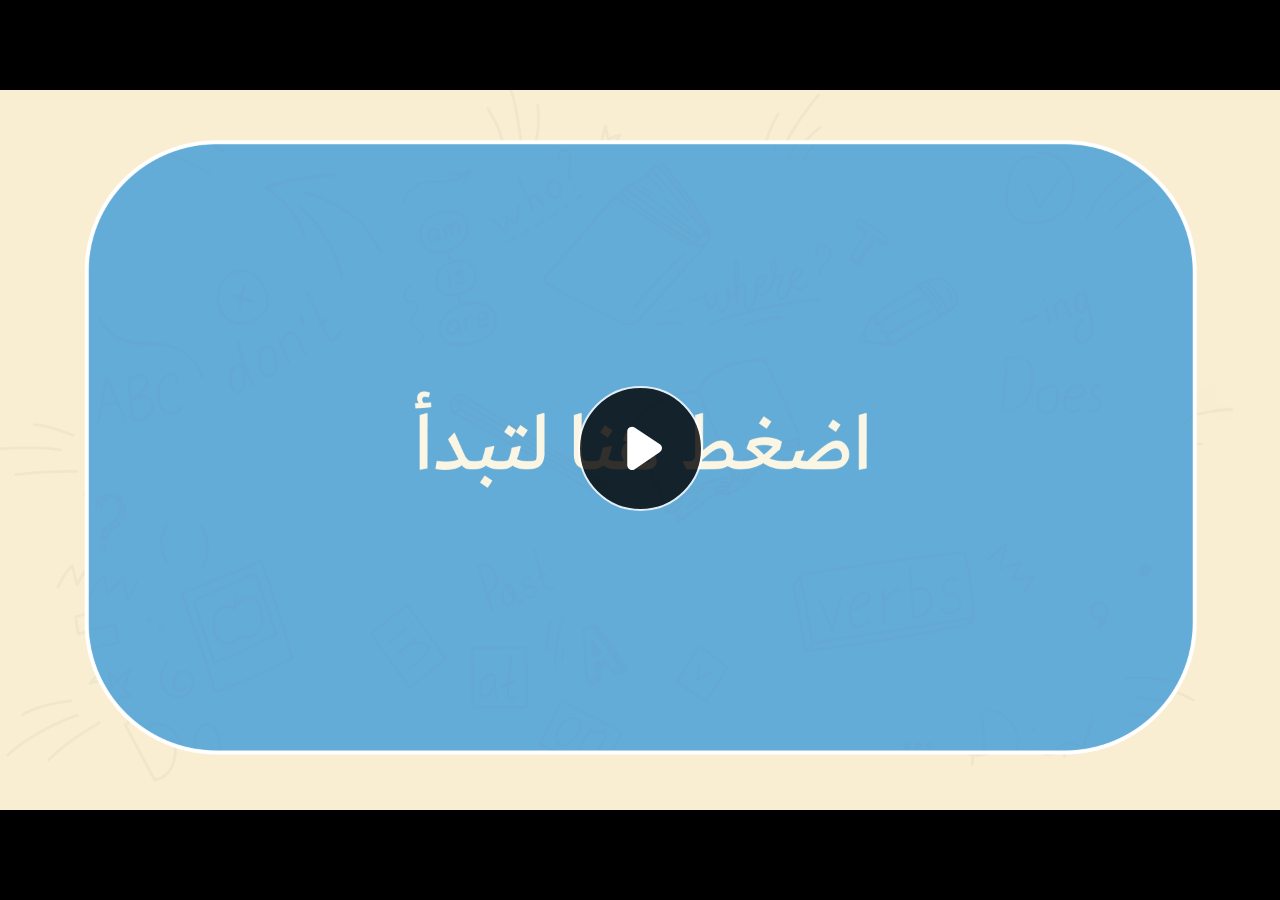
<file: index.html>
﻿<!doctype html>
<html lang="en-US">
<head>
  <meta charset="utf-8">
  <!-- Created using Storyline 360 - http://www.articulate.com  -->
  <!-- version: 3.77.30587.0 -->
  <title>EG.G6.ESCI.SEM1.UB.T1.S1.10</title>
  <meta http-equiv="x-ua-compatible" content="IE=edge"/>
  <meta name="viewport" content="width=device-width,initial-scale=1,user-scalable=no,shrink-to-fit=no,minimal-ui"/>
  <meta name="apple-mobile-web-app-capable" content="yes"/>
  <style>
    html, body { height: 100%; padding: 0; margin: 0 }
    #app { height: 100%; width: 100%; }
  </style>

  <script>
    window.DS = {};
    window.globals = {
      DATA_PATH_BASE: '',
      HAS_FRAME: true,
      HAS_SLIDE: true,

      lmsPresent: false,
      tinCanPresent: false,
      cmi5Present: false,
      aoSupport: false,
      scale: 'noscale',
      captureRc: false,
      browserSize: 'optimal',
      bgColor: '#282828',
      features: 'AccessibleVideo,ConnectionMessages,DropIn1,DropIn2,FullScreenToggle,LayerPresentAsDialog,MultipleQuizTracking,PlayerSpeedControl,StreamingVideo,UpdatedThemeEditor,UseAudioElement,VideoSync',
      themeName: 'unified',
      preloaderColor: '#FFFFFF',
      suppressAnalytics: false,
      productChannel: 'stable',
      publishSource: 'storyline',
      aid: 'aid|91157bde-8065-478c-9d48-2e928d1617b8',
      cid: '747c55a1-87fd-40f9-8a3b-9e8570c618e0',
      playerVersion: '3.77.30587.0',
      publishTimestamp: '2023-11-15T18:10:46.1895394Z',
      maxIosVideoElements: 10,
      connectionSettings: { message: 'You%20are%20offline.%20Trying%20to%20reconnect...', useDarkTheme: false, mode: 'disabled' },

      
      parseParams: function(qs) {
        if (window.globals.parsedParams != null) {
          return window.globals.parsedParams;
        }
        qs = (qs || window.location.search.substr(1)).split('+').join(' ');
        var params = {},
            tokens,
            re = /[?&]?([^=]+)=([^&]*)/g;

        while (tokens = re.exec(qs)) {
          params[decodeURIComponent(tokens[1]).trim()] =
            decodeURIComponent(tokens[2]).trim();
        }
        window.globals.parsedParams = params;
        return params;
      }

    };
  </script>
  <script>
    var isIe11 = ('ActiveXObject' in window || window.MSBlobBuilder != null)
      && window.msCrypto != null && !window.ActiveXObject;
    if (isIe11) {
      window.globals.unsupportedBrowser = true;
      document.write(atob('[base64]'));
    }
  </script>
  
  <script>window.THREE = { };</script>
  
</head>
<body style="background: #282828" class="cs-HTML theme-unified">
  <!-- 360 -->
  <script>!function(){var e,i=/iPhone/i,o=/iPod/i,n=/iPad/i,t=/\biOS-universal(?:.+)Mac\b/i,r=/\bAndroid(?:.+)Mobile\b/i,a=/Android/i,d=/(?:SD4930UR|\bSilk(?:.+)Mobile\b)/i,p=/Silk/i,l=/Windows Phone/i,u=/\bWindows(?:.+)ARM\b/i,b=/BlackBerry/i,s=/BB10/i,c=/Opera Mini/i,f=/\b(CriOS|Chrome)(?:.+)Mobile/i,h=/Mobile(?:.+)Firefox\b/i,v=function(e){return void 0!==e&&"MacIntel"===e.platform&&"number"==typeof e.maxTouchPoints&&e.maxTouchPoints>1&&"undefined"==typeof MSStream};e=function(e){var m={userAgent:"",platform:"",maxTouchPoints:0};e||"undefined"==typeof navigator?"string"==typeof e?m.userAgent=e:e&&e.userAgent&&(m={userAgent:e.userAgent,platform:e.platform,maxTouchPoints:e.maxTouchPoints||0}):m={userAgent:navigator.userAgent,platform:navigator.platform,maxTouchPoints:navigator.maxTouchPoints||0};var g=m.userAgent,y=g.split("[FBAN");void 0!==y[1]&&(g=y[0]),void 0!==(y=g.split("Twitter"))[1]&&(g=y[0]);var A=function(e){return function(i){return i.test(e)}}(g),w={apple:{phone:A(i)&&!A(l),ipod:A(o),tablet:!A(i)&&(A(n)||v(m))&&!A(l),universal:A(t),device:(A(i)||A(o)||A(n)||A(t)||v(m))&&!A(l)},amazon:{phone:A(d),tablet:!A(d)&&A(p),device:A(d)||A(p)},android:{phone:!A(l)&&A(d)||!A(l)&&A(r),tablet:!A(l)&&!A(d)&&!A(r)&&(A(p)||A(a)),device:!A(l)&&(A(d)||A(p)||A(r)||A(a))||A(/\bokhttp\b/i)},windows:{phone:A(l),tablet:A(u),device:A(l)||A(u)},other:{blackberry:A(b),blackberry10:A(s),opera:A(c),firefox:A(h),chrome:A(f),device:A(b)||A(s)||A(c)||A(h)||A(f)},any:!1,phone:!1,tablet:!1};return w.any=w.apple.device||w.android.device||w.windows.device||w.other.device,w.phone=w.apple.phone||w.android.phone||w.windows.phone,w.tablet=w.apple.tablet||w.android.tablet||w.windows.tablet,w}(),"object"==typeof exports&&"undefined"!=typeof module?module.exports=e:"function"==typeof define&&define.amd?define((function(){return e})):this.isMobile=e}();
    window.isMobile.apple.tablet = window.isMobile.apple.tablet ||
      (navigator.platform === 'MacIntel' && navigator.maxTouchPoints > 1);
    window.isMobile.apple.device = window.isMobile.apple.device || window.isMobile.apple.tablet;
    window.isMobile.tablet = window.isMobile.tablet || window.isMobile.apple.tablet;
    window.isMobile.any = window.isMobile.any || window.isMobile.apple.tablet;
  </script>

  <div id="focus-sink" tabindex="-1"></div>

  <div id="preso"></div>
  <script>
    (function() {

      var classTypes = [ 'desktop', 'mobile', 'phone', 'tablet' ];

      var addDeviceClasses = function(prefix, testObj) {
        var curr, i;
        for (i = 0; i < classTypes.length; i++) {
          curr = classTypes[i];
          if (testObj[curr]) {
            document.body.classList.add(prefix + curr);
          }
        }
      };

      var params = window.globals.parseParams(),
          isDevicePreview = params.devicepreview === '1',
          isPhoneOverride = params.deviceType === 'phone' || (isDevicePreview && params.phone == '1'),
          isTabletOverride = (params.deviceType === 'tablet' || isDevicePreview) && !isPhoneOverride,
          isMobileOverride = isPhoneOverride || isTabletOverride;

      var deviceView = {
        desktop: !window.isMobile.any && !isMobileOverride,
        mobile: window.isMobile.any || isMobileOverride,
        phone: isPhoneOverride || (window.isMobile.phone && !isTabletOverride),
        tablet: isTabletOverride || window.isMobile.tablet
      };

      window.globals.deviceView = deviceView;
      window.isMobile.desktop = !window.isMobile.any;
      window.isMobile.mobile = window.isMobile.any;

      addDeviceClasses('view-', deviceView);

    })();
  </script>
  
  <script src='story_content/user.js' type=text/javascript></script>
  <div class="slide-loader"></div>

  <script>
    var doc = document, loader = doc.body.querySelector('.slide-loader'); [ 1, 2, 3 ].forEach(function(n) { var d = doc.createElement('div'); d.style.backgroundColor = window.globals.preloaderColor; d.classList.add('mobile-loader-dot'); d.classList.add('dot' + n); loader.appendChild(d); });
  </script>

  <div class="mobile-load-title-overlay" style="display: none">
    <div class="mobile-load-title">EG.G6.ESCI.SEM1.UB.T1.S1.10</div>
  </div>

  <div class="mobile-chrome-warning"></div>

  
<style>
  .warn-connection-dialog {
    display: none;
    background: transparent;
    pointer-events: none;
    position: fixed;
    left: 0;
    top: 0;
    width: 100%;
    height: 100%;
    z-index: 999;
  }

  .warn-connection-content {
    border-radius: 4px;
    background: white;
    border: 1px solid #E7E7E7;
    color: #333333;
    box-shadow: 0 2px 4px rgba(0, 0, 0, 0.25);
    transition: all 150ms ease-out;
    position: absolute;
    white-space: nowrap;
  }

  .view-phone.is-landscape .warn-connection-content {
    left: 23px;
    bottom: 23px;
  }

  .view-tablet.is-landscape .warn-connection-content {
    left: 50%;
    top: 20px;
    transform: translateX(-50%);
  }

  .is-portrait .warn-connection-content {
    transform: translate(-50%, calc(-100% - 15px));
  }

  .warn-connection-content p {
    display: inline-block;
    margin: 0 8px 0 0;
    line-height: 33px;
    font-size: 11px;
  }

  .warn-connection-content svg {
    position: relative;
    vertical-align: middle;
    margin: 0 2px 2px 8px;
  }

  .view-desktop .warn-connection-content {
    left: 1.5em;
    bottom: 1.5em;
  }

  .view-desktop .warn-connection-content p {
    font-size: 1.1em;
  }

  .is-offline .warn-connection-dialog {
    display: block;
  }

  .is-offline .cs-panel * {
    pointer-events: none !important;
  }

  .is-offline .cs-panel {
    pointer-events: all !important;
  }

  .is-offline #nav-controls * {
    pointer-events: none !important;
  }

  .is-offline #nav-controls {
    pointer-events: all !important;
  }
</style>

<div class="warn-connection-dialog">
  <div class="warn-connection-content">
    <svg width="17" height="15" viewBox="0 0 17 15" xmlns="http://www.w3.org/2000/svg">
      <path fill="#8F0000" stroke="white" d="M16.07,12.98 L15.88,12.23 L9.51,1.21 C8.97,0.26,7.6,0.26,7.06,1.21 L0.69,12.23 C0.15,13.16,0.81,14.36,1.91,14.36 H14.65 C15.47,14.36,16.05,13.7,16.07,12.98 Z"/>
      <path fill="white" stroke="white" d="M8.58,5.5 C8.35,5.28,8.5,5.35,8.21,5.32 C8.09,5.35,7.97,5.49,7.96,5.67 C7.97,5.79,7.98,5.92,7.98,6.04 L7.98,6.04 C7.99,6.17,8,6.31,8.01,6.43 L8.01,6.44 C8.03,6.92,8.06,7.41,8.09,7.9 L8.09,7.9 C8.12,8.39,8.14,8.88,8.17,9.37 C8.17,9.39,8.18,9.42,8.2,9.44 C8.23,9.46,8.25,9.47,8.28,9.47 C8.31,9.47,8.34,9.46,8.35,9.44 C8.37,9.43,8.38,9.4,8.39,9.35 L8.39,9.34 C8.39,9.24,8.4,9.15,8.4,9.05 L8.4,9.05 C8.41,8.96,8.41,8.86,8.42,8.75 C8.43,8.44,8.45,8.12,8.47,7.81 L8.47,7.81 C8.49,7.49,8.51,7.18,8.53,6.87 C8.55,6.46,8.56,6.05,8.59,5.64 L8.6,5.62 C8.6,5.57,8.59,5.53,8.58,5.5 L8.21,5.32 Z"/>
      <circle fill="white" stroke="white" cx="8.3" cy="11.35" r="0.3"/>
    </svg>
    <p>You are offline. Trying to reconnect...</p>
  </div>
</div>

<script>
  (function() {
    window.DS.connection = {
      warningShown: false,
      assets: {},
      loadingAssetGroup: false,
      retryDelay: 500
    };

    var connectionSettings = window.globals.connectionSettings || {};

    // The `window.globals.features` variable must be set in `webpack.dev.config` when testing locally - it is not enough
    // to have it in the data - but it must be set there as well.
    var useConnectionMessages = window.AbortController != null &&
      window.location.protocol != 'file:' &&
      window.globals.features.indexOf('ConnectionMessages') != -1 &&
      connectionSettings.mode === 'normal';

    window.DS.connection.useConnectionMessages = useConnectionMessages

    var assetCount = 0;
    var checkLoadedId;


    if (useConnectionMessages && connectionSettings != null) {
      var contentEl = document.querySelector('.warn-connection-content');
      var messageEl = contentEl.querySelector('p')

      if (connectionSettings.useDarkTheme) {
        contentEl.style.borderColor = '#BABBBA';
        contentEl.style.backgroundColor = '#282828';
        contentEl.style.color = '#FFFFFF';
      }

      if (connectionSettings.message != null) {
        messageEl.textContent = window.decodeURIComponent(connectionSettings.message);
      }
    }

    function checkAssetsReady() {
      for (var i in DS.connection.assets) {
        if (!DS.connection.assets[i].success) {
          return false;
        }
      }
      return true;
    }

    function stopAssetGroup() {
      if (!useConnectionMessages) { return; }

      assetCount = 0;

      DS.connection.oldAssetGroup = DS.connection.assets;
      DS.connection.assets = {};
      DS.connection.loadingAssetGroup = false;
      clearInterval(checkLoadedId);
    }

    function startAssetGroup() {
      if (!useConnectionMessages) { return; }
      var ticks = 0;
      clearInterval(checkLoadedId);
      checkLoadedId = setInterval(function() {
        var loaded = 0;
        if (assetCount === 0 && loaded === 0) {
          clearInterval(checkLoadedId);
          return;
        }

        for (var i in DS.connection.assets) {
          if (DS.connection.assets[i].success) {
            loaded++;
          }
        }

        if (assetCount === loaded && checkAssetsReady()) {
          for (var i in DS.connection.assets) {
            if (DS.connection.assets[i].action) {
              DS.connection.assets[i].action();
            }
          }
          hideWarning();
          stopAssetGroup();
        }
      }, 100)
    }

    function requiredAsset(url, action, retry, type) {
      if (!useConnectionMessages) { return; }
      if (DS.connection.assets[url]) { return; }

      DS.connection.assets[url] = {
        success: false, action: action, retry: retry, type: type
      };
      assetCount = Object.keys(DS.connection.assets).length;
      if (!DS.connection.loadingAssetGroup) {
        startAssetGroup();
      }
      DS.connection.loadingAssetGroup = true;
    }

    function assetLoaded(url) {
      if (!useConnectionMessages) { return; }
      if (DS.connection.assets[url]) {
        DS.connection.assets[url].success = true;
      }
    }

    function assetFailed(url) {
      if (!useConnectionMessages) { return; }
      if (!DS.connection.assets[url]) {
        if (/\.js$/.test(url) && url.indexOf('transcripts') === -1) {
          setTimeout(function() {
            if (DS.connection.lastSlideLoaded != null) {
              DS.connection.lastSlideLoaded();
            }
          }, DS.connection.retryDelay);
        }
        return;
      }
      if (!DS.connection.warningShown) { showWarning(); }
      if (DS.connection.assets[url].retry) {
        setTimeout(function() {
          if (!DS.connection.assets[url].success) {
            DS.connection.assets[url].retry()
          }
        }, DS.connection.retryDelay);
      }
    }

    function hideWarning() {
      document.body.classList.remove('is-offline');
      DS.connection.warningShown = false;
    }
    DS.connection.hideWarning = hideWarning

    function showWarning(btn) {
      document.body.classList.add('is-offline')
      DS.connection.warningShown = true;
      updateWarningPosition();
    }

    function updateWarningPosition() {
      if (!DS.connection.warningShown) {
        return;
      }

      var isPortrait = document.body.classList.contains('is-portrait');
      var warningEl = document.querySelector('.warn-connection-content');

      if (isPortrait) {
        var slide = document.querySelector('.primary-slide');
        var slideRect = slide.getBoundingClientRect();

        warningEl.style.top = `${slideRect.top}px`
        warningEl.style.left = `${slideRect.left + slideRect.width / 2}px`
      } else {
        warningEl.style.top = null;
        warningEl.style.left = null;
      }

      window.requestAnimationFrame(updateWarningPosition);
    }

    // these will all be noops if the feature flag isn't set in
    // the data and `window.globals.features`
    DS.connection.requiredAsset = requiredAsset;
    DS.connection.assetLoaded = assetLoaded;
    DS.connection.assetFailed = assetFailed;
    DS.connection.stopAssetGroup = stopAssetGroup;
    DS.connection.startAssetGroup = startAssetGroup;
  })();
</script>


  <script>
    
    if (window.autoSpider && window.vInterfaceObject) {
      document.querySelector('.mobile-load-title-overlay').style.display = 'none';
    }
  </script>

  

  <link rel="stylesheet" href="html5/data/css/output.min.css" data-noprefix/>
</body>
<script src="html5/lib/scripts/bootstrapper.min.js"></script>
</html>
</file>
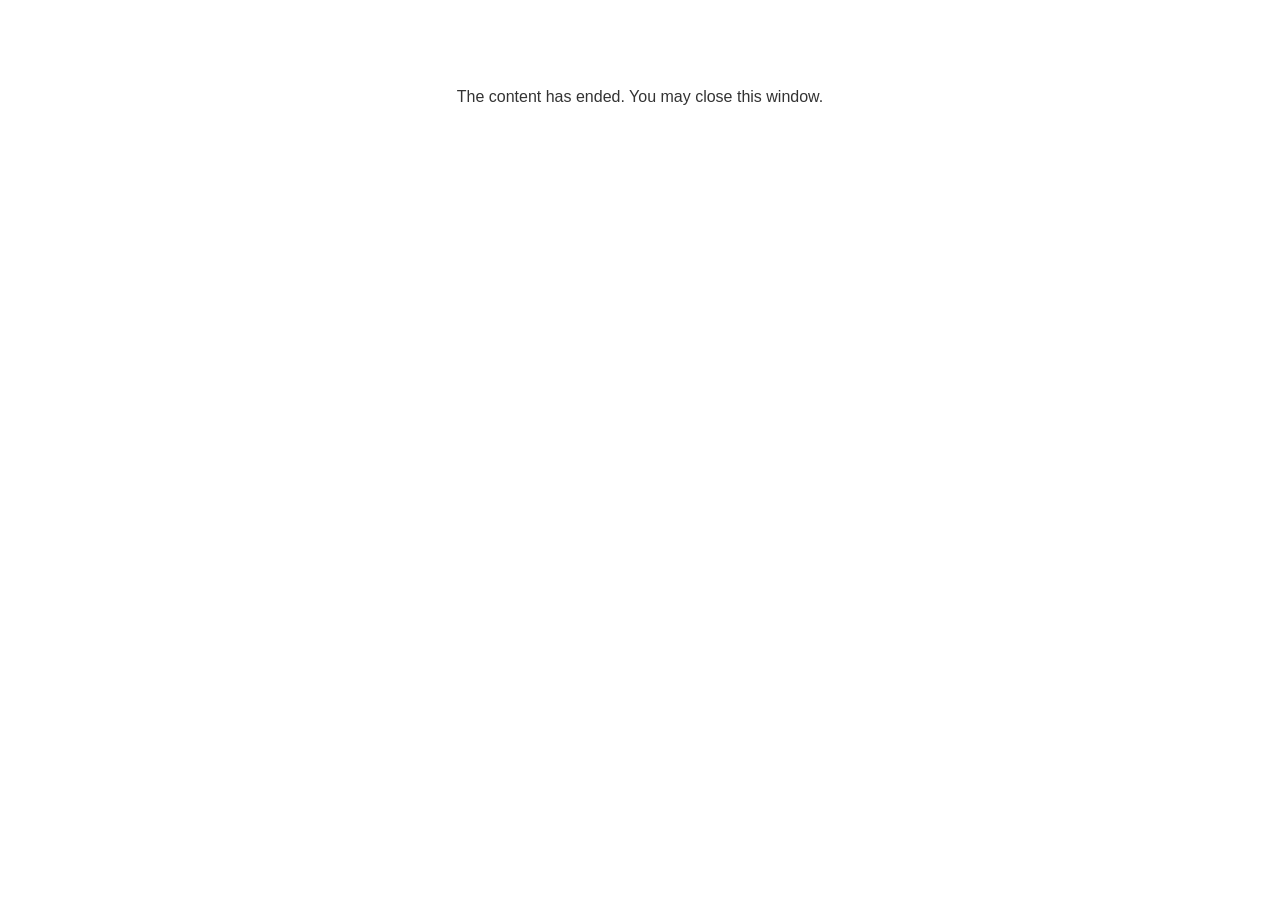
<file: lms/goodbye.html>
<!doctype html>
<html>
<body style="background-color: #ffffff;">

<p role="alert" style="color: #333333;font-family: Lato, articulate, tahoma, arial;font-size: medium;text-align: center;">
<br><br><br><br>
The content has ended. You may close this window.
</p>

</body>
</html>
</file>
<file: html5/data/css/output.min.css>
@font-face {
  font-family: 'LatoBold Charset1_ BoldDE2E118A';
  src: url('[data-uri]');
  font-style: normal;
  font-weight: normal;
}
@font-face {
  font-family: 'Lato Charset1_ 5z5D5D9S7EBB8890';
  src: url('[data-uri]');
  font-style: normal;
  font-weight: normal;
}
@font-face {
  font-family: 'Dubai Medium Charset1_ E3F32818';
  src: url('[data-uri]');
  font-style: normal;
  font-weight: normal;
}
@font-face {
  font-family: 'Dubai MediumBold ChBold50BE6F4E';
  src: url('[data-uri]');
  font-style: normal;
  font-weight: normal;
}
@font-face {
  font-family: 'Open Sans Charset1_ 5o3981870D9';
  src: url('[data-uri]');
  font-style: normal;
  font-weight: normal;
}
@font-face {
  font-family: 'DubaiBold Charset1_Bold6E1AE298';
  src: url('[data-uri]');
  font-style: normal;
  font-weight: normal;
}
@font-face {
  font-family: 'Dubai Charset1_ 6UI37BNABB59FA5';
  src: url('[data-uri]');
  font-style: normal;
  font-weight: normal;
}
@font-face {
  font-family: 'Dubai Medium Charset0_v389EBE1D';
  src: url('[data-uri]');
  font-style: normal;
  font-weight: normal;
}
@font-face {
  font-family: 'Dubai MediumBold ChBold9429EB4D';
  src: url('[data-uri]');
  font-style: normal;
  font-weight: normal;
}
@font-face {
  font-family: 'Open Sans Charset0_v9TY33EDE6F2';
  src: url('[data-uri]');
  font-style: normal;
  font-weight: normal;
}
@font-face {
  font-family: 'Dubai Charset0_v8wz5Y8k741D6E07';
  src: url('[data-uri]');
  font-style: normal;
  font-weight: normal;
}
@font-face {
  font-family: 'DubaiBold Charset0_BoldD2773439';
  src: url('[data-uri]');
  font-style: normal;
  font-weight: normal;
}
.cs-HTML {
  background: rgba(40, 40, 40, 1);
}
.cs-npnxnanbnsnfns00001100101 .cs-infopanel  {
  box-shadow: 0 1px 0 rgba(0, 0, 0, 0);
  background: rgba(255, 255, 255, 1);
}
.cs-npnxnanbnsnfns00001100101 .cs-infopanel .cs-link {
  color: rgba(186, 187, 186, 1);
}
.cs-npnxnanbnsnfns00001100101 .cs-infopanel .cs-link:hover {
  color: rgba(255, 255, 255, 1);
}
.cs-npnxnanbnsnfns00001100101 .cs-infopanel .cs-name {
  color: rgba(68, 68, 68, 1);
}
.cs-npnxnanbnsnfns00001100101 .cs-infopanel .cs-title {
  color: rgba(153, 153, 153, 1);
}
.cs-npnxnanbnsnfns00001100101 .cs-infopanelpopup  {
  box-shadow: 0 1px 0 rgba(0, 0, 0, 0);
  background: rgba(0, 0, 0, 0);
}
.cs-npnxnanbnsnfns00001100101 .cs-infopanelpopup .cs-link {
  color: rgba(255, 0, 0, 1);
}
.cs-npnxnanbnsnfns00001100101 .cs-infopanelpopup .cs-link:hover {
  color: rgba(255, 255, 255, 1);
}
.cs-npnxnanbnsnfns00001100101 .cs-infopanelpopup .cs-name {
  color: rgba(255, 255, 255, 1);
}
.cs-npnxnanbnsnfns00001100101 .cs-infopanelpopup .cs-bio {
  color: rgba(186, 187, 186, 1);
}
.cs-npnxnanbnsnfns00001100101 .cs-timer  {
  color: rgba(186, 187, 186, 1);
}
.cs-npnxnanbnsnfns00001100101 .cs-duration stop:first-child {
  stop-color: rgba(60, 60, 60, 1);
}
.cs-npnxnanbnsnfns00001100101 .cs-duration stop:last-child {
  stop-color: rgba(60, 60, 60, 1);
}
.cs-npnxnanbnsnfns00001100101 .cs-elapsed stop:first-child {
  stop-color: rgba(254, 227, 71, 1);
}
.cs-npnxnanbnsnfns00001100101 .cs-elapsed stop:last-child {
  stop-color: rgba(254, 227, 71, 1);
}
.cs-npnxnanbnsnfns00001100101 .cs-timer .cs-pie .cs-innerstroke {
  stroke: rgba(199, 199, 199, 1);
}
.cs-npnxnanbnsnfns00001100101 .cs-timer .cs-pie .cs-innerborder {
  stroke: rgba(255, 255, 255, 1);
}
.cs-npnxnanbnsnfns00001100101 .cs-window  {
  box-shadow: 0 8px 5px rgba(0, 0, 0, 0.2);
  border-color: rgba(49, 99, 0, 0);
  background: rgba(33, 33, 33, 1);
  color: rgba(248, 248, 248, 1);
}
.cs-npnxnanbnsnfns00001100101 .cs-window .cs-diva {
  border-color: rgba(78, 78, 78, 1);
}
.cs-npnxnanbnsnfns00001100101 .cs-window .cs-divb {
  border-color: rgba(78, 78, 78, 0);
}
.cs-npnxnanbnsnfns00001100101 .cs-editor .cs-editor-slide {
  color: rgba(226, 226, 226, 1);
}
.cs-npnxnanbnsnfns00001100101 .cs-editor .cs-editor-html {
  color: rgba(186, 187, 186, 1);
}
.cs-npnxnanbnsnfns00001100101 .cs-editor .cs-editor-button {
  text-shadow: 0 1px 0 rgba(0, 0, 0, 0);
  color: rgba(255, 255, 255, 1);
  border-color: rgba(211, 211, 211, 1);
  background: rgba(34, 34, 34, 1);
}
.cs-npnxnanbnsnfns00001100101 .cs-editor .cs-editor-button:hover {
  background: rgba(68, 68, 68, 1);
}
.cs-npnxnanbnsnfns00001100101 .cs-editor .cs-editor-button:active {
  background: rgba(68, 68, 68, 1);
}
.cs-npnxnanbnsnfns00001100101 .cs-listitem  {
  color: rgba(186, 187, 186, 1);
  border-color: none;
  border: 1px solid transparent;
}
.cs-npnxnanbnsnfns00001100101 .cs-listitem:hover {
  background: rgba(255, 255, 255, 0.06);
  border-color: rgba(108, 108, 108, 1) !important;
  border-width: 1px;
  border-radius: 2px;
  border-style: solid;
  box-sizing: border-box;
}
.cs-npnxnanbnsnfns00001100101 .cs-listitem.hover {
  background: rgba(255, 255, 255, 0.06);
  border-color: rgba(108, 108, 108, 1) !important;
  border-width: 1px;
  border-radius: 2px;
  border-style: solid;
  box-sizing: border-box;
}
.cs-npnxnanbnsnfns00001100101 .cs-glossary  {
  color: rgba(186, 187, 186, 1);
}
.cs-npnxnanbnsnfns00001100101 .cs-glossary .cs-scrolling-panel {
  background: rgba(0, 0, 0, 0);
}
.cs-npnxnanbnsnfns00001100101 .cs-glossary .cs-term.cs-selected .cs-choice-list-trigger {
  color: rgba(255, 255, 255, 1);
  background: rgba(255, 255, 255, 1);
}
.cs-npnxnanbnsnfns00001100101 .cs-glossary .cs-term.cs-selected .cs-choice-list-trigger:focus {
  color: rgba(255, 255, 255, 1);
  background: rgba(255, 255, 255, 1);
}
.cs-npnxnanbnsnfns00001100101 .cs-glossary .cs-term:hover .cs-choice-list-trigger {
  background: rgba(186, 187, 186, 1);
}
.cs-npnxnanbnsnfns00001100101 .cs-glossary .cs-term.hover .cs-choice-list-trigger {
  background: rgba(186, 187, 186, 1);
}
.cs-npnxnanbnsnfns00001100101 .cs-glossary .cs-term .cs-choice-list-trigger:focus {
  background: rgba(186, 187, 186, 1);
}
.cs-npnxnanbnsnfns00001100101 .cs-glossary .cs-diva {
  border-color: rgba(0, 0, 0, 0);
}
.cs-npnxnanbnsnfns00001100101 .cs-glossary .cs-divb {
  border-color: rgba(0, 0, 0, 0);
}
.cs-npnxnanbnsnfns00001100101 .cs-glossary .cs-divc {
  border-color: rgba(0, 0, 0, 0);
}
.cs-npnxnanbnsnfns00001100101 .cs-glossary .cs-heading {
  color: rgba(248, 248, 248, 1);
  font-weight: 700;
}
.note-content p span {
  color: rgba(186, 187, 186, 1);
  line-height: 1.4em;
  font-size: 103.769%;
}
.cs-npnxnanbnsnfns00001100101 .cs-resource .cs-separator {
  border-color: rgba(0, 0, 0, 0);
}
.cs-npnxnanbnsnfns00001100101 .cs-outline  {
  color: rgba(45, 45, 45, 1);
}
.cs-npnxnanbnsnfns00001100101 .cs-outline .cs-diva {
  border-color: rgba(0, 0, 0, 0);
}
.cs-npnxnanbnsnfns00001100101 .cs-outline .cs-divb {
  border-color: rgba(0, 0, 0, 0);
}
.cs-npnxnanbnsnfns00001100101 .cs-outline .cs-divc {
  border-color: rgba(0, 0, 0, 0);
}
.cs-npnxnanbnsnfns00001100101 .cs-outline .cs-search-filter:hover {
  color: rgba(0, 0, 0, 0);
}
.cs-npnxnanbnsnfns00001100101 .cs-outline .cs-search-filter.hover {
  color: rgba(0, 0, 0, 0);
}
.cs-npnxnanbnsnfns00001100101 .cs-transcript  {
  color: rgba(255, 255, 255, 1);
}
.cs-npnxnanbnsnfns00001100101 .cs-transcript .cs-div {
  border-color: rgba(0, 0, 0, 0);
}
.cs-npnxnanbnsnfns00001100101 .cs-tabs:not(.topmenu-item) {
  color: rgba(248, 248, 248, 1);
}
.cs-npnxnanbnsnfns00001100101 .cs-tabs .cs-inner-button:not(.topmenu-item) {
  text-shadow: 0 1px 0 rgba(0, 0, 0, 0);
}
.cs-npnxnanbnsnfns00001100101 .cs-tabs:hover:not(.topmenu-item) {
  color: rgba(248, 248, 248, 1);
}
.cs-npnxnanbnsnfns00001100101 .cs-tabs.cs-selected {
  background: rgba(0, 0, 0, 0);
  color: rgba(248, 248, 248, 1);
}
.cs-npnxnanbnsnfns00001100101 .cs-seekcontrol  {
  background: rgba(0, 0, 0, 0);
  border-color: rgba(0, 0, 0, 0);
}
.cs-npnxnanbnsnfns00001100101 .cs-seekcontrol .cs-button:hover .cs-icon {
  fill: rgba(255, 255, 255, 1);
}
.cs-npnxnanbnsnfns00001100101 .cs-seekcontrol .cs-button.hover .cs-icon {
  fill: rgba(255, 255, 255, 1);
}
.cs-npnxnanbnsnfns00001100101 .cs-seekcontrol .cs-button .cs-icon-shadow {
  fill: rgba(0, 0, 0, 0);
}
.cs-npnxnanbnsnfns00001100101 .cs-seekcontrol .cs-button .cs-icon {
  fill: rgba(180, 180, 180, 1);
}
.cs-npnxnanbnsnfns00001100101 .cs-seekcontrol .cs-seek .cs-fill {
  background: rgba(255, 255, 255, 0.6);
}
.cs-npnxnanbnsnfns00001100101 .cs-seekcontrol .cs-seek {
  background: rgba(108, 108, 108, 1);
  border-color: rgba(0, 0, 0, 0);
}
.cs-npnxnanbnsnfns00001100101 .cs-searchinput .cs-input {
  color: rgba(186, 187, 186, 1);
  border-color: rgba(0, 0, 0, 0);
  background: rgba(255, 255, 255, 0.06);
}
.cs-npnxnanbnsnfns00001100101 .cs-searchinput .cs-input:focus {
  color: rgba(248, 248, 248, 1);
  background: rgba(41, 41, 41, 1);
}
.cs-npnxnanbnsnfns00001100101 .cs-searchinput .cs-input:hover {
  box-shadow: inset 0 0 1px 0 rgba(69, 126, 19, 0);
}
.cs-npnxnanbnsnfns00001100101 .cs-searchinput .cs-input.hover {
  box-shadow: inset 0 0 1px 0 rgba(69, 126, 19, 0);
}
.cs-npnxnanbnsnfns00001100101 .cs-searchinput .cs-button .cs-icon {
  fill: rgba(186, 187, 186, 1);
}
.cs-npnxnanbnsnfns00001100101 .cs-searchinput .cs-button:hover {
  fill: rgba(63, 133, 0, 1);
}
.cs-npnxnanbnsnfns00001100101 .cs-searchinput .cs-button.hover {
  fill: rgba(63, 133, 0, 1);
}
.cs-npnxnanbnsnfns00001100101 .cs-menu  {
  box-shadow: 0 1px 0 rgba(0, 0, 0, 0);
  background: rgba(33, 33, 33, 1);
}
.cs-npnxnanbnsnfns00001100101 .cs-topmenu-item.active .cs-tab {
  background: rgba(33, 33, 33, 1);
}
.cs-npnxnanbnsnfns00001100101 .cs-logo  {
  box-shadow: 0 1px 0 rgba(37, 75, 0, 1);
  background: rgba(255, 255, 255, 0);
}
.cs-npnxnanbnsnfns00001100101 .cs-checkbox  {
  color: rgba(255, 255, 255, 1);
}
.cs-npnxnanbnsnfns00001100101 .cs-checkbox:hover {
  border-color: rgba(175, 221, 130, 1);
}
.cs-npnxnanbnsnfns00001100101 .cs-checkbox.hover {
  border-color: rgba(175, 221, 130, 1);
}
.cs-npnxnanbnsnfns00001100101 .cs-checkbox .cs-box {
  color: rgba(255, 255, 255, 1);
  border-color: rgba(42, 83, 0, 1);
}
.cs-npnxnanbnsnfns00001100101 .cs-checkbox .cs-box:checked::after {
  color: rgba(43, 196, 0, 1);
}
.cs-npnxnanbnsnfns00001100101 .cs-button  {
  text-shadow: 0 1px 0 rgba(0, 0, 0, 0);
  color: rgba(186, 187, 186, 1);
  border-color: rgba(0, 0, 0, 0);
  background: rgba(0, 0, 0, 0);
  box-shadow: 0 1px 0 rgba(0, 0, 0, 0);
}
.cs-npnxnanbnsnfns00001100101 .cs-button .cs-icon {
  fill: rgba(186, 187, 186, 1);
}
.cs-npnxnanbnsnfns00001100101 .cs-button .cs-icon-shadow {
  fill: rgba(0, 0, 0, 0);
}
.cs-npnxnanbnsnfns00001100101 .cs-button:hover {
  background: rgba(248, 248, 248, 1);
}
.cs-npnxnanbnsnfns00001100101 .cs-button.hover {
  background: rgba(248, 248, 248, 1);
}
.cs-npnxnanbnsnfns00001100101 .cs-button:active {
  background: rgba(0, 0, 0, 0);
}
.cs-npnxnanbnsnfns00001100101 .cs-button.cs-disabled:hover {
  background: rgba(0, 0, 0, 0);
}
.cs-npnxnanbnsnfns00001100101 .cs-button.cs-disabled.hover {
  background: rgba(0, 0, 0, 0);
}
.cs-npnxnanbnsnfns00001100101 .cs-button.cs-disabled:active {
  background: rgba(0, 0, 0, 0);
}
.cs-npnxnanbnsnfns00001100101 .cs-button.cs-volume:hover {
  background: rgba(0, 0, 0, 0);
}
.cs-npnxnanbnsnfns00001100101 .cs-button.cs-volume.hover {
  background: rgba(0, 0, 0, 0);
}
.cs-npnxnanbnsnfns00001100101 .cs-button.cs-volume:active {
  background: rgba(0, 0, 0, 0);
}
.cs-npnxnanbnsnfns00001100101.cs-base  {
  color: rgba(186, 187, 186, 1);
  border-color: rgba(40, 40, 40, 1);
  background: rgba(40, 40, 40, 1);
}
.cs-npnxnanbnsnfns00001100101.cs-base .cs-separator .cs-diva {
  background: rgba(69, 69, 69, 1);
}
.cs-npnxnanbnsnfns00001100101.cs-base .cs-separator .cs-divb {
  background: rgba(0, 0, 0, 0);
}
.cs-npnxnanbnsnfns00001100101.cs-base .cs-topmenu-item.active .cs-tab {
  border-color: rgba(69, 69, 69, 1);
}
.cs-npnxnanbnsnfns00001100101.cs-base .cs-topmenu-item.active .cs-panel {
  border-color: rgba(69, 69, 69, 1);
}
.cs-npnxnanbnsnfns00001100101.cs-base .cs-left {
  background: rgba(33, 33, 33, 1);
}
.cs-npnxnanbnsnfns00001100101.cs-base .cs-area-primary .cs-slide-container {
  background: rgba(40, 40, 40, 1);
}
.cs-npnxnanbnsnfns00001100101.cs-base.cs-custom-theme .cs-brandhighlight-bg {
  background: rgba(79, 189, 244, 1) !important;
}
.cs-npnxnanbnsnfns00001100101.cs-base.cs-custom-theme .cs-brandhighlight-secondary-bg {
  background: rgba(255, 255, 255, 1) !important;
}
.cs-npnxnanbnsnfns00001100101.cs-base.cs-custom-theme .cs-brandhighlight-border {
  border-color: rgba(79, 189, 244, 1) !important;
}
.cs-npnxnanbnsnfns00001100101.cs-base.cs-custom-theme .cs-brandhighlight-text {
  color: rgba(79, 189, 244, 1) !important;
}
.cs-npnxnanbnsnfns00001100101.cs-base.cs-custom-theme .cs-brandhighlight-fill {
  fill: rgba(79, 189, 244, 1) !important;
}
.cs-npnxnanbnsnfns00001100101.cs-base.cs-custom-theme .cs-listitem.cs-selected {
  background-color: rgba(255, 255, 255, 0.06) !important;
}
.cs-npnxnanbnsnfns00001100101 .cs-volume::-moz-range-thumb {
  border-color: rgba(43, 85, 0, 1);
  box-shadow: inset 0 0 1px 0 rgba(43, 85, 0, 1);
  background: rgba(255, 255, 255, 1);
}
.cs-npnxnanbnsnfns00001100101 .cs-volume::-ms-thumb {
  border-color: rgba(43, 85, 0, 1);
  box-shadow: inset 0 0 1px 0 rgba(43, 85, 0, 1);
  background: rgba(255, 255, 255, 1);
}
.cs-npnxnanbnsnfns00001100101 .cs-volume::-webkit-slider-thumb {
  border-color: rgba(43, 85, 0, 1);
  box-shadow: inset 0 0 1px 0 rgba(43, 85, 0, 1);
  background: rgba(255, 255, 255, 1);
}
.cs-npnxnanbnsnfns00001100101 .cs-volume::-moz-range-track {
  border-color: rgba(66, 140, 1, 1);
  background: rgba(108, 108, 108, 1);
}
.cs-npnxnanbnsnfns00001100101 .cs-volume::-ms-track {
  border-color: rgba(66, 140, 1, 1);
  background: rgba(108, 108, 108, 1);
}
.cs-npnxnanbnsnfns00001100101 .cs-volume::-webkit-slider-runnable-track {
  border-color: rgba(66, 140, 1, 1);
  background: rgba(108, 108, 108, 1);
}
body.show-focus .tab-focus-box {
  box-shadow: 0 0 0 1px rgba(255, 255, 0, 1), 0 0 0 3px rgba(0, 32, 96, 1), 0 0 5px 5px rgba(255, 255, 0, 1);
  border-color: transparent;
  outline: 2px transparent solid;
}
.skipnav {
  box-shadow: 0 0 0 1px rgba(255, 255, 0, 1), 0 0 0 3px rgba(0, 32, 96, 1), 0 0 5px 5px rgba(255, 255, 0, 1);
  border-color: transparent;
  outline: 2px transparent solid;
}
.cs-npnxnanbnsnfns00001100101 .cs-listitem:hover {
  color: none;
}
.cs-npnxnanbnsnfns00001100101 .cs-listitem.hover {
  color: none;
}
.cs-npnxnanbnsnfns00001100101 .cs-listitem.cs-viewed {
  color: #BABBBA;
}
.cs-npnxnanbnsnfns00001100101 .cs-listitem {
  color: #BABBBA;
}
.cs-npnxnanbnsnfns00001100101 .cs-listitem:hover .cs-icon-carrot * {
  fill: none;
}
.cs-npnxnanbnsnfns00001100101 .cs-listitem.hover .cs-icon-carrot * {
  fill: none;
}
.cs-npnxnanbnsnfns00001100101 .cs-listitem .cs-icon-carrot {
  color: none;
  top: calc(3px);
}
.cs-npnxnanbnsnfns00001100101 .cs-listitem .cs-icon-carrot .cs-shadow {
  color: #F8F8F8;
}
.cs-npnxnanbnsnfns00001100101 .item-collapsible .is-scene {
  color: #F8F8F8 !important;
  font-weight: 700;
}
.cs-npnxnanbnsnfns00001100101 .is-scene .cs-icon-carrot * {
  color: #F8F8F8 !important;
  font-weight: 700;
}
.cs-npnxnanbnsnfns00001100101 .is-scene:not(.outline-links-collapse) > a {
  color: #F8F8F8;
}
.cs-npnxnanbnsnfns00001100101 .is-scene:not(.outline-links-collapse) .cs-icon-carrot * {
  fill: none !important;
  color: #F8F8F8 !important;
}
.cs-npnxnanbnsnfns00001100101 .tabs, .cs-npnxnanbnsnfns00001100101 .cs-logo {
  border-bottom: 1px solid rgba(108, 108, 108, 1);
}
.cs-npnxnanbnsnfns00001100101 .area-secondary-wrapper:after {
  background-image: url('[data-uri]');
  background-size: 100%;
}
.cs-npnxnanbnsnfns00001100101 .panel-footer {
  background: #212121;
}
.cs-npnxnanbnsnfns00001100101 #outline-search {
  background: rgba(255, 255, 255, 0.06);
  border-color: rgba(108, 108, 108, 1);
  border-width: 1px;
  border-style: solid;
}
.cs-npnxnanbnsnfns00001100101 .topmenu-panel #outline-search {
  background: #545454;
}
.cs-npnxnanbnsnfns00001100101 .search-icon circle, .cs-npnxnanbnsnfns00001100101 .search-icon path {
  stroke: #BABBBA;
}
.cs-npnxnanbnsnfns00001100101 #outline-search input[type   =search] {
  color: #F8F8F8;
}
.cs-npnxnanbnsnfns00001100101 #outline-search ::-webkit-input-placeholder {
  color: #BABBBA !important;
}
.cs-npnxnanbnsnfns00001100101 #outline-search :-ms-input-placeholder {
  color: #BABBBA !important;
}
.cs-npnxnanbnsnfns00001100101 #outline-search ::-moz-placeholder {
  color: #BABBBA !important;
  opacity: 1;
}
.cs-npnxnanbnsnfns00001100101 .cs-topmenu-item.active, body:not(.is-touchable-tablet) .cs-npnxnanbnsnfns00001100101 .cs-topmenu-item:hover {
  color: #F8F8F8;
}
.cs-npnxnanbnsnfns00001100101 .cs-topmenu-item.button-tapped {
  color: #F8F8F8;
}
.cs-npnxnanbnsnfns00001100101 .cs-topmenu-item.active .cs-tab, .cs-npnxnanbnsnfns00001100101 .cs-topmenu-item .cs-tab {
  background: transparent !important;
  border: none !important;
}
.cs-npnxnanbnsnfns00001100101 .top-tabs-drop-icon div {
  background: #BABBBA;
}
.cs-npnxnanbnsnfns00001100101 .cs-panel.topmenu-panel .panel-content, .cs-npnxnanbnsnfns00001100101 .top-tabs-drop {
  background: #212121;
}
.cs-npnxnanbnsnfns00001100101 .cs-topmenu-item.active .cs-panel {
  background: #212121;
}
.cs-npnxnanbnsnfns00001100101 .cs-menu.topmenu-panel, .cs-npnxnanbnsnfns00001100101 .top-tabs-drop {
  border: 1px solid rgba(69, 69, 69, 1) !important;
  border-radius: 3px;
}
.cs-npnxnanbnsnfns00001100101 .resources .resources-list a:hover {
  background: rgba(255, 255, 255, 0.06);
}
body:not(.is-touchable-tablet) .cs-npnxnanbnsnfns00001100101 .resources .resources-list a:hover {
  background: rgba(255, 255, 255, 0.06);
}
.cs-npnxnanbnsnfns00001100101 .resources .resources-list a.hover {
  background: rgba(255, 255, 255, 0.06);
}
body:not(.is-touchable-tablet) .cs-npnxnanbnsnfns00001100101 .resources .resources-list a.hover {
  background: rgba(255, 255, 255, 0.06);
}
.cs-npnxnanbnsnfns00001100101 .resources .resources-list a.button-tapped {
  background: rgba(255, 255, 255, 0.06);
}
.cs-npnxnanbnsnfns00001100101 .cs-icon path, .cs-npnxnanbnsnfns00001100101 .cs-icon rect, .cs-npnxnanbnsnfns00001100101 .cs-icon polygon, .cs-npnxnanbnsnfns00001100101 .menu-icon-wrapper.menu-icon-wrapper-hover path {
  fill: #BABBBA;
}
.cs-npnxnanbnsnfns00001100101 .cs-icon .icon-stroke-only {
  fill: none !important;
  stroke: #BABBBA !important;
}
body:not(.is-touchable-tablet) .cs-npnxnanbnsnfns00001100101 .cs-button:hover .cs-icon path, body:not(.is-touchable-tablet) .cs-npnxnanbnsnfns00001100101 .cs-button:hover .cs-icon rect, body:not(.is-touchable-tablet) .cs-npnxnanbnsnfns00001100101 .cs-button:hover .cs-icon polygon {
  fill: #F8F8F8;
}
body:not(.is-touchable-tablet) .cs-npnxnanbnsnfns00001100101 .cs-tabs:hover .search-icon circle, body:not(.is-touchable-tablet) .cs-npnxnanbnsnfns00001100101 .cs-tabs:hover .search-icon path {
  stroke: #F8F8F8;
}
.cs-npnxnanbnsnfns00001100101 .cs-button.button-tapped .cs-icon path, .cs-npnxnanbnsnfns00001100101 .cs-button.button-tapped .cs-icon rect, .cs-npnxnanbnsnfns00001100101 .cs-button.button-tapped .cs-icon polygon {
  fill: #F8F8F8;
}
body:not(.is-touchable-tablet) .cs-npnxnanbnsnfns00001100101 .cs-button:hover .cs-icon .icon-stroke-only {
  fill: none !important;
  stroke: #F8F8F8 !important;
}
.cs-npnxnanbnsnfns00001100101 .cs-button:button-tapped .cs-icon .icon-stroke-only {
  fill: none !important;
  stroke: #F8F8F8 !important;
}
.cs-npnxnanbnsnfns00001100101 .menu-icon-wrapper.menu-icon-wrapper-hover svg path {
  fill: #F8F8F8;
}
.floating-sidebar:not(.sidebar-closed) .cs-npnxnanbnsnfns00001100101 #hamburger .menu-icon-wrapper svg path {
  fill: #BABBBA;
}
.floating-sidebar:not(.sidebar-closed) .cs-npnxnanbnsnfns00001100101 #hamburger .menu-icon-wrapper.menu-icon-wrapper-hover svg path {
  fill: #F8F8F8;
}
.cs-npnxnanbnsnfns00001100101 .volume .btn:before {
  background-image: url('[data-uri]');
}
.cs-npnxnanbnsnfns00001100101 .volume-track {
  background: #6C6C6C;
}
.cs-npnxnanbnsnfns00001100101 .volume-icon circle {
  stroke: #BABBBA;
}
.cs-npnxnanbnsnfns00001100101 .cs-settings > .settings-panel {
  background: #212121;
  border: 1px solid rgba(69, 69, 69, 1) !important;
  border-radius: 3px;
}
.cs-npnxnanbnsnfns00001100101 .cs-settings > .panel-down-arrow {
  fill: #212121;
}
.cs-npnxnanbnsnfns00001100101 .switch-toggle .border {
  stroke: #7C7C7C;
}
.cs-npnxnanbnsnfns00001100101 .switch-toggle .thumb-off .thumb {
  fill: #A2A2A2;
}
.cs-npnxnanbnsnfns00001100101 .switch-toggle .thumb-on .track {
  fill: rgba(79, 189, 244, 1);
}
.cs-npnxnanbnsnfns00001100101 .switch-toggle .thumb-off .track {
  fill: rgba(255, 255, 255, 0.1);
}
.cs-npnxnanbnsnfns00001100101 .switch-label {
  color: #BABBBA;
}
.cs-npnxnanbnsnfns00001100101 .cs-panel .scrollarea-btn:after {
  background: rgba(179, 180, 179, 0.75);
}
.scrollarea-scrollbar:hover .scrollarea-btn:after, .scrollarea-scrollbar.highlight-scrollbar .scrollarea-btn:after {
  background: rgba(179, 180, 179, 0.75);
}
.floating-sidebar .sidebar-overlay {
  background: rgba(0, 0, 0, 0.85);
}
.cs-npnxnanbnsnfns00001100101 .overlay-message {
  background: rgba(0, 0, 0, 0.85);
}
.cs-npnxnanbnsnfns00001100101 .top-ui-bg, .cs-npnxnanbnsnfns00001100101 .bottom-ui-bg, .cs-npnxnanbnsnfns00001100101 .right-ui-bg, .cs-npnxnanbnsnfns00001100101 .left-ui-bg {
  background: rgba(40, 40, 40, 0.8);
}
.cs-npnxnanbnsnfns00001100101 .circle-progress-bg {
  fill: #282828;
}
.cs-npnxnanbnsnfns00001100101 .circle-progress-well {
  fill: #6C6C6C;
}
.cs-npnxnanbnsnfns00001100101 .circle-progress-pie {
  stroke: #6C6C6C;
}
.cs-npnxnanbnsnfns00001100101 .lightbox .option-pane {
  background: rgba(40, 40, 40, 0.8);
}
.cs-npnxnanbnsnfns00001100101 .lightbox .option-pane:before {
  background: #282828;
}
.cs-npnxnanbnsnfns00001100101 .message-window {
  background: #212121;
  border: 1px solid rgba(255, 255, 255, 1) !important;
  border-radius: 3px;
}
.cs-npnxnanbnsnfns00001100101 .message-window-header p, .cs-npnxnanbnsnfns00001100101 .message-window-text {
  color: #F8F8F8;
}
.cs-npnxnanbnsnfns00001100101 .message-window-header p {
  border-bottom: 1px solid rgba(255, 255, 255, 1);
}
.cs-npnxnanbnsnfns00001100101 .message-window button.slide-object-button {
  border: 1px solid rgba(255, 255, 255, 1) !important;
}
.cs-npnxnanbnsnfns00001100101 .message-window button.slide-object-button:hover {
  background: rgba(255, 255, 255, 0.06) !important;
}
.message-window .slide-object-button tspan, .message-window .slide-object-button-text tspan {
  fill: #F8F8F8 !important;
}
body:not(.is-touchable-tablet) .cs-npnxnanbnsnfns00001100101 .cs-button:hover .text {
  color: #F8F8F8;
}
.cs-npnxnanbnsnfns00001100101 .cs-button.button-tapped .text {
  color: #F8F8F8;
}
.cs-npnxnanbnsnfns00001100101.cs-base {
  background: #282828;
}
.cs-npnxnanbnsnfns00001100101 .cs-menu {
  background: transparent;
}
.cs-npnxnanbnsnfns00001100101 .progress-bar .progress-bar-fill:after {
  background: #FFFFFF !important;
}
.cs-npnxnanbnsnfns00001100101 .volume-dot {
  background: #FFFFFF !important;
}
.fn-npnxnanbsnfns00001100101 {
  font-family: 'Lato22AB4CAF';
  -webkit-font-variant-ligatures: no-common-ligatures;
  font-variant-ligatures: no-common-ligatures;
}
.fn-pxabnsnfns00001100101 {
  font-family: 'Lato22AB4CAF';
  -webkit-font-variant-ligatures: no-common-ligatures;
  font-variant-ligatures: no-common-ligatures;
}
.fn-npxnabnsnfns00001100101 {
  font-family: 'Lato22AB4CAF';
  -webkit-font-variant-ligatures: no-common-ligatures;
  font-variant-ligatures: no-common-ligatures;
}
.fn-npnxnanbnsnfns00001100101 {
  font-family: 'Lato22AB4CAF';
  -webkit-font-variant-ligatures: no-common-ligatures;
  font-variant-ligatures: no-common-ligatures;
}
.fn-pxabnsnfns00001100100 {
  font-family: 'Lato22AB4CAF';
  -webkit-font-variant-ligatures: no-common-ligatures;
  font-variant-ligatures: no-common-ligatures;
}
@font-face {
  font-family: 'Lato22AB4CAF';
  src: url('[data-uri]');
  font-style: normal;
  font-weight: bold;
}
@font-face {
  font-family: 'Lato22AB4CAF';
  src: url('[data-uri]');
  font-style: normal;
  font-weight: normal;
}
.cs-InvalidPromptSlide .cs-5ZrFsbyStph-InvalidPromptSlide-btn0 {
  color: rgba(255, 255, 255, 1);
  border-color: rgba(211, 211, 211, 1);
  background: rgba(34, 34, 34, 1);
  text-shadow: 0 1px 0 rgba(0, 0, 0, 0);
}
.cs-InvalidPromptSlide .cs-5ZrFsbyStph-InvalidPromptSlide-btn0 .cs-html {
  color: rgba(186, 187, 186, 1);
}
.cs-InvalidPromptSlide .cs-5ZrFsbyStph-InvalidPromptSlide-btn0 .cs-slide {
  border-color: rgba(226, 226, 226, 1);
}
.cs-InvalidPromptSlide .cs-5ZrFsbyStph-InvalidPromptSlide-btn0:hover {
  background: rgba(68, 68, 68, 1);
}
.cs-InvalidPromptSlide .cs-5ZrFsbyStph-InvalidPromptSlide-btn0:active {
  background: rgba(68, 68, 68, 1);
}
.cs-PrintPromptSlide .cs-5ZrFsbyStph-PrintPromptSlide-btn0 {
  color: rgba(255, 255, 255, 1);
  border-color: rgba(211, 211, 211, 1);
  background: rgba(34, 34, 34, 1);
  text-shadow: 0 1px 0 rgba(0, 0, 0, 0);
}
.cs-PrintPromptSlide .cs-5ZrFsbyStph-PrintPromptSlide-btn0 .cs-html {
  color: rgba(186, 187, 186, 1);
}
.cs-PrintPromptSlide .cs-5ZrFsbyStph-PrintPromptSlide-btn0 .cs-slide {
  border-color: rgba(226, 226, 226, 1);
}
.cs-PrintPromptSlide .cs-5ZrFsbyStph-PrintPromptSlide-btn0:hover {
  background: rgba(68, 68, 68, 1);
}
.cs-PrintPromptSlide .cs-5ZrFsbyStph-PrintPromptSlide-btn0:active {
  background: rgba(68, 68, 68, 1);
}
.cs-ScrollPromptSlide .cs-5ZrFsbyStph-ScrollPromptSlide-btn0 {
  color: rgba(255, 255, 255, 1);
  border-color: rgba(211, 211, 211, 1);
  background: rgba(34, 34, 34, 1);
  text-shadow: 0 1px 0 rgba(0, 0, 0, 0);
}
.cs-ScrollPromptSlide .cs-5ZrFsbyStph-ScrollPromptSlide-btn0 .cs-html {
  color: rgba(186, 187, 186, 1);
}
.cs-ScrollPromptSlide .cs-5ZrFsbyStph-ScrollPromptSlide-btn0 .cs-slide {
  border-color: rgba(226, 226, 226, 1);
}
.cs-ScrollPromptSlide .cs-5ZrFsbyStph-ScrollPromptSlide-btn0:hover {
  background: rgba(68, 68, 68, 1);
}
.cs-ScrollPromptSlide .cs-5ZrFsbyStph-ScrollPromptSlide-btn0:active {
  background: rgba(68, 68, 68, 1);
}
.cs-ResumePromptSlide .cs-5ZrFsbyStph-ResumePromptSlide-btn0 {
  color: rgba(255, 255, 255, 1);
  border-color: rgba(211, 211, 211, 1);
  background: rgba(34, 34, 34, 1);
  text-shadow: 0 1px 0 rgba(0, 0, 0, 0);
}
.cs-ResumePromptSlide .cs-5ZrFsbyStph-ResumePromptSlide-btn0 .cs-html {
  color: rgba(186, 187, 186, 1);
}
.cs-ResumePromptSlide .cs-5ZrFsbyStph-ResumePromptSlide-btn0 .cs-slide {
  border-color: rgba(226, 226, 226, 1);
}
.cs-ResumePromptSlide .cs-5ZrFsbyStph-ResumePromptSlide-btn0:hover {
  background: rgba(68, 68, 68, 1);
}
.cs-ResumePromptSlide .cs-5ZrFsbyStph-ResumePromptSlide-btn0:active {
  background: rgba(68, 68, 68, 1);
}
.cs-ResumePromptSlide .cs-5ZrFsbyStph-ResumePromptSlide-btn1 {
  color: rgba(255, 255, 255, 1);
  border-color: rgba(211, 211, 211, 1);
  background: rgba(34, 34, 34, 1);
  text-shadow: 0 1px 0 rgba(0, 0, 0, 0);
}
.cs-ResumePromptSlide .cs-5ZrFsbyStph-ResumePromptSlide-btn1 .cs-html {
  color: rgba(186, 187, 186, 1);
}
.cs-ResumePromptSlide .cs-5ZrFsbyStph-ResumePromptSlide-btn1 .cs-slide {
  border-color: rgba(226, 226, 226, 1);
}
.cs-ResumePromptSlide .cs-5ZrFsbyStph-ResumePromptSlide-btn1:hover {
  background: rgba(68, 68, 68, 1);
}
.cs-ResumePromptSlide .cs-5ZrFsbyStph-ResumePromptSlide-btn1:active {
  background: rgba(68, 68, 68, 1);
}
.cs-ExternalInterfaceErrorSlide .cs-buttonOK {
  color: rgba(255, 255, 255, 1);
  border-color: rgba(211, 211, 211, 1);
  background: rgba(34, 34, 34, 1);
  text-shadow: 0 1px 0 rgba(0, 0, 0, 0);
}
.cs-ExternalInterfaceErrorSlide .cs-buttonOK .cs-html {
  color: rgba(186, 187, 186, 1);
}
.cs-ExternalInterfaceErrorSlide .cs-buttonOK .cs-slide {
  border-color: rgba(226, 226, 226, 1);
}
.cs-ExternalInterfaceErrorSlide .cs-buttonOK:hover {
  background: rgba(68, 68, 68, 1);
}
.cs-ExternalInterfaceErrorSlide .cs-buttonOK:active {
  background: rgba(68, 68, 68, 1);
}
</file>
